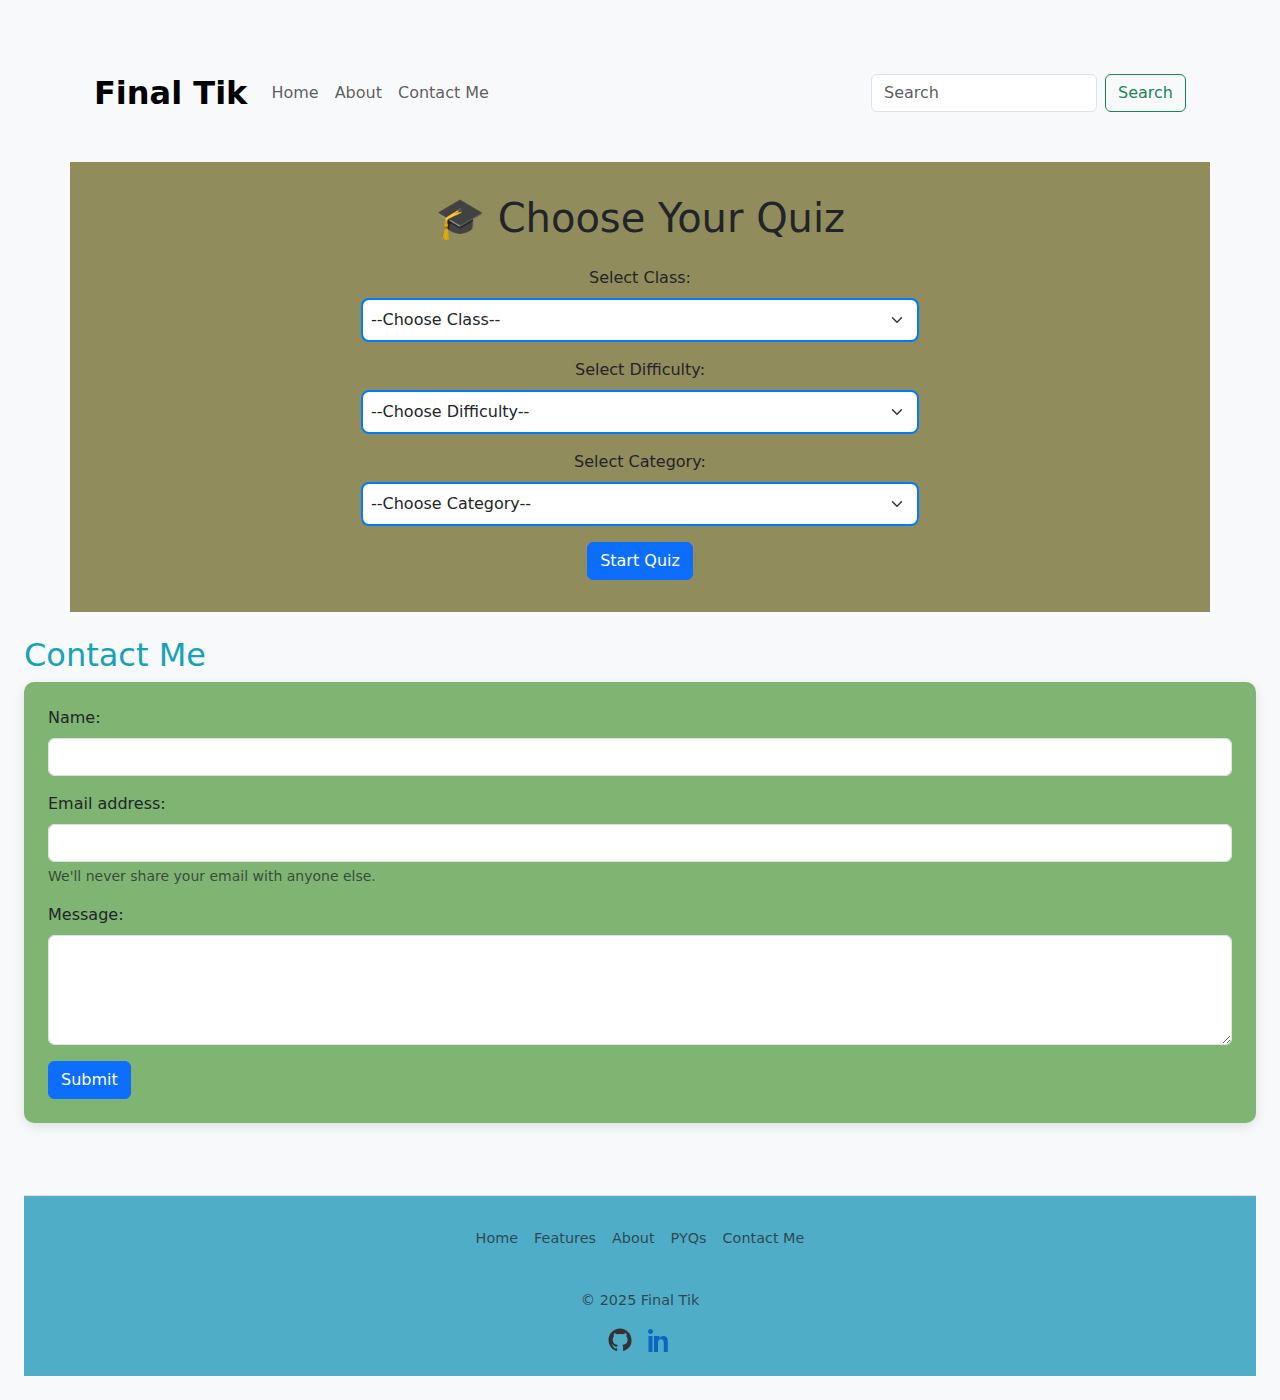
<file: index.html>
<!DOCTYPE html>
<html lang="en">

<head>
  <meta charset="UTF-8" />
  <meta name="viewport" content="width=device-width, initial-scale=1.0" />
  <title>Final Tik Quiz</title>
  <link rel="stylesheet" href="/style.css">
  <link href="https://cdn.jsdelivr.net/npm/bootstrap@5.3.2/dist/css/bootstrap.min.css" rel="stylesheet" />
</head>

<body class="p-4 bg-light">
  <div class="container" id="contain">
    <header id="header">
      <nav class="navbar navbar-expand-lg bg-body-tertiary">
        <div class="container-fluid">
          <a class="navbar-brand" id="brand" href="#">Final Tik</a>
          <button class="navbar-toggler" type="button" data-bs-toggle="collapse"
            data-bs-target="#navbarSupportedContent" aria-controls="navbarSupportedContent" aria-expanded="false"
            aria-label="Toggle navigation">
            <span class="navbar-toggler-icon"></span>
          </button>
          <div class="collapse navbar-collapse" id="navbarSupportedContent">
            <ul class="navbar-nav me-auto mb-2 mb-lg-0">
              <li class="nav-item"><a class="nav-link" href="#home">Home</a></li>
              <li class="nav-item"><a class="nav-link" href="#about">About</a></li>
              <li class="nav-item"><a class="nav-link" href="#contact">Contact Me</a></li>
            </ul>
            <form class="d-flex" role="search">
              <input class="form-control me-2" type="search" placeholder="Search" aria-label="Search" />
              <button class="btn btn-outline-success" type="submit">Search</button>
            </form>
          </div>
        </div>
      </nav>
    </header>
  </div>
  <div class="container text-center" id="home">
    <h1 class="mb-4">🎓 Choose Your Quiz</h1>

    <div class="mb-3">
      <label for="classSelect" class="form-label">Select Class:</label>
      <select id="classSelect" class="form-select w-50 mx-auto">
        <option value="">--Choose Class--</option>
        <option value="1">Class 1</option>
        <option value="2">Class 2</option>
        <option value="3">Class 3</option>
        <option value="4">Class 4</option>
        <option value="5">Class 5</option>
        <option value="6">Class 6</option>
        <option value="7">Class 7</option>
        <option value="8">Class 8</option>
        <option value="9">Class 9</option>
        <option value="10">Class 10</option>
      </select>
    </div>

    <div class="mb-3">
      <label for="difficultySelect" class="form-label">Select Difficulty:</label>
      <select id="difficultySelect" class="form-select w-50 mx-auto">
        <option value="">--Choose Difficulty--</option>
        <option value="easy">Easy</option>
        <option value="hard">Hard</option>
      </select>
    </div>

    <div class="mb-3">
      <label for="categorySelect" class="form-label">Select Category:</label>
      <select id="categorySelect" class="form-select w-50 mx-auto">
        <option value="">--Choose Category--</option>
        <option value="19">Maths</option>
        <option value="17">Science</option>
        <option value="18">Computer</option>
        <option value="21">Sports</option>
      </select>
    </div>

    <button id="startBtn" class="btn btn-primary">Start Quiz</button>
  </div>

  <section id="contact" class="py-4">
    <h2>Contact Me</h2>
    <form>
      <div class="mb-3">
        <label for="nameInput" class="form-label">Name:</label>
        <input type="text" class="form-control" id="nameInput" required>
      </div>
      <div class="mb-3">
        <label for="emailInput" class="form-label">Email address:</label>
        <input type="email" class="form-control" id="emailInput" aria-describedby="emailHelp" required>
        <div id="emailHelp" class="form-text">We'll never share your email with anyone else.</div>
      </div>
      <div class="mb-3">
        <label for="messageInput" class="form-label">Message:</label>
        <textarea class="form-control" id="messageInput" rows="4" required></textarea>
      </div>
      <button type="submit" class="btn btn-primary">Submit</button>
    </form>
  </section>

  <footer id="about" class="py-4 mt-5 border-top">
    <ul class="nav justify-content-center pb-3 mb-3">
      <li class="nav-item"><a href="#home" class="nav-link px-2 text-body-secondary">Home</a></li>
      <li class="nav-item"><a href="#contain" class="nav-link px-2 text-body-secondary">Features</a></li>
      <li class="nav-item"><a href="#about" class="nav-link px-2 text-body-secondary">About</a></li>
      <li class="nav-item"><a href="#pyqs" class="nav-link px-2 text-body-secondary">PYQs</a></li>
      <li class="nav-item"><a href="#contact" class="nav-link px-2 text-body-secondary">Contact Me</a></li>
    </ul>
    <p class="text-center text-body-secondary">© 2025 Final Tik</p>
    <div class="d-flex justify-content-center gap-3">
      <a href="https://github.com/Amit-coding-world"  aria-label="GitHub">
        <svg width="24" height="24" fill="#333" viewBox="0 0 24 24">
          <path
            d="M12 .5C5.73.5.5 5.73.5 12c0 5.08 3.29 9.39 7.86 10.93.58.11.79-.25.79-.56v-2.02c-3.2.7-3.87-1.54-3.87-1.54-.53-1.35-1.3-1.71-1.3-1.71-1.06-.72.08-.71.08-.71 1.17.08 1.78 1.2 1.78 1.2 1.04 1.78 2.73 1.27 3.4.97.11-.75.41-1.27.75-1.56-2.56-.29-5.26-1.28-5.26-5.7 0-1.26.45-2.3 1.2-3.11-.12-.29-.52-1.45.11-3.02 0 0 .98-.31 3.2 1.19a11.1 11.1 0 0 1 5.82 0c2.22-1.5 3.2-1.19 3.2-1.19.63 1.57.23 2.73.11 3.02.75.81 1.2 1.85 1.2 3.11 0 4.43-2.7 5.41-5.27 5.7.42.36.8 1.08.8 2.18v3.23c0 .31.21.68.8.56A10.5 10.5 0 0 0 23.5 12C23.5 5.73 18.27.5 12 .5z" />
        </svg>
      </a>
      <a href="https://www.linkedin.com/in/amit-kr-singh-212460301"  aria-label="LinkedIn">
        <svg width="24" height="24" fill="#0A66C2" viewBox="0 0 24 24">
          <path
            d="M4.98 3.5C4.98 4.88 3.87 6 2.5 6S0 4.88 0 3.5 1.12 1 2.5 1 4.98 2.12 4.98 3.5zM.5 8h4V24h-4V8zm7.5 0h3.6v2.2h.05c.5-.95 1.75-2.2 3.6-2.2 3.85 0 4.55 2.53 4.55 5.82V24h-4v-8.2c0-1.95-.03-4.45-2.7-4.45-2.7 0-3.1 2.1-3.1 4.3V24h-4V8z" />
        </svg>
      </a>
    </div>
  </footer>

  <script>
    document.getElementById("startBtn").onclick = () => {
      const cls = document.getElementById("classSelect").value;
      const difficulty = document.getElementById("difficultySelect").value;
      const category = document.getElementById("categorySelect").value;

      if (!cls || !difficulty || !category) {
        alert("Please select all options.");
        return;
      }

      window.location.href = `quiz.html?class=${cls}&difficulty=${difficulty}&category=${category}`;
    };
  </script>
  <script src="https://cdn.jsdelivr.net/npm/bootstrap@5.3.8/dist/js/bootstrap.bundle.min.js"
    integrity="sha384-FKyoEForCGlyvwx9Hj09JcYn3nv7wiPVlz7YYwJrWVcXK/BmnVDxM+D2scQbITxI"
    crossorigin="anonymous"></script>
</body>

</html>
</file>
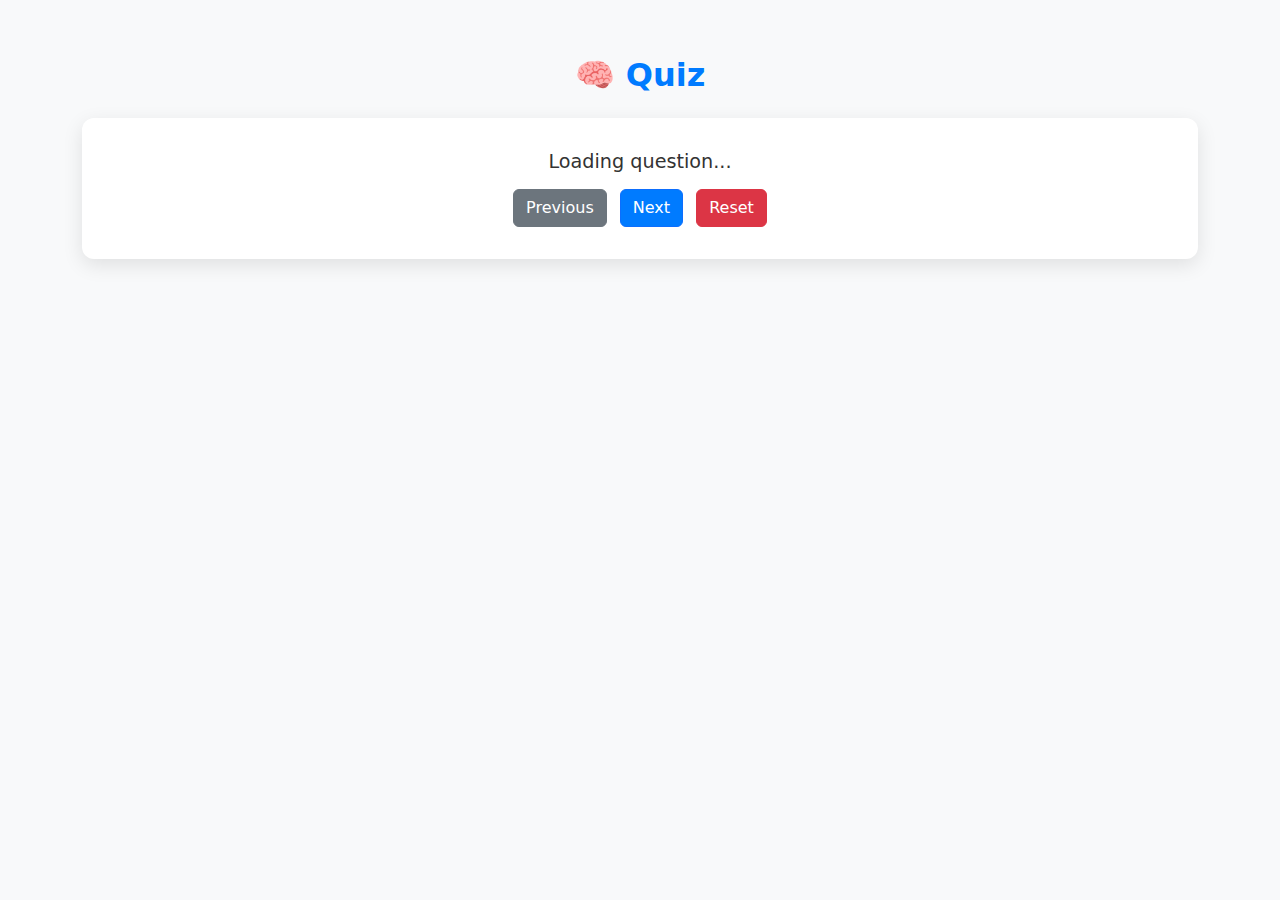
<file: quiz.html>
<!-- quiz.html -->
<!DOCTYPE html>
<html lang="en">
<head>
  <meta charset="UTF-8" />
  <meta name="viewport" content="width=device-width, initial-scale=1.0"/>
  <title>Quiz</title>
  <style>
    /* Base Reset */
* {
  margin: 0;
  padding: 0;
  box-sizing: border-box;
}

body {
  font-family: 'Segoe UI', Tahoma, Geneva, Verdana, sans-serif;
  background-color: #f0f8ff;
  color: #333;
}

/* Container */
.container {
  max-width: 800px;
  margin: auto;
  padding: 2rem;
}

/* Quiz Title */
#quizTitle {
  color: #007bff;
  font-weight: bold;
  font-size: 2rem;
}

/* Quiz Box */
#quizBox {
  background-color: #fff;
  border-radius: 12px;
  box-shadow: 0 6px 20px rgba(0, 0, 0, 0.1);
  padding: 2rem;
  margin-top: 1rem;
}

/* Question */
#question {
  font-size: 1.2rem;
  margin-bottom: 1rem;
  color: #333;
}

/* Options */
#options button {
  display: block;
  width: 100%;
  margin: 0.5rem 0;
  padding: 0.75rem;
  font-size: 1rem;
  border: 2px solid #28a745;
  background-color: #fff;
  color: #28a745;
  border-radius: 8px;
  cursor: pointer;
  transition: all 0.3s ease;
}

#options button:hover {
  background-color: #28a745;
  color: #fff;
  transform: translateX(5px);
}

/* Timer */
#timer {
  font-size: 1.1rem;
  margin: 1rem 0;
  color: #dc3545;
}

/* Navigation Buttons */
button {
  font-weight: bold;
  padding: 0.6rem 1.2rem;
  border-radius: 8px;
  border: none;
  transition: all 0.3s ease;
}

#prev {
  background-color: #6c757d;
  color: #fff;
}

#next {
  background-color: #007bff;
  color: #fff;
}

#reset {
  background-color: #dc3545;
  color: #fff;
}

#prev:hover {
  background-color: #5a6268;
  transform: scale(1.05);
}

#next:hover {
  background-color: #0056b3;
  transform: scale(1.05);
}

#reset:hover {
  background-color: #c82333;
  transform: scale(1.05);
}

/* Responsive */
@media (max-width: 600px) {
  #quizBox {
    padding: 1rem;
  }

  button {
    width: 100%;
    margin-top: 0.5rem;
  }
}

  </style>
  <link href="https://cdn.jsdelivr.net/npm/bootstrap@5.3.2/dist/css/bootstrap.min.css" rel="stylesheet"/>
</head>
<body class="p-4 bg-light">
  <div class="container text-center">
    <h2 id="quizTitle" class="mb-4">🧠 Quiz</h2>
    <div id="quizBox">
      <h5 id="question">Loading question...</h5>      
      <ul id="options" class="list-unstyled"></ul>
      <div id="timer" class="my-2 text-danger fw-bold"></div>
      <div class="mt-2">
        <button id="prev" class="btn btn-secondary me-2">Previous</button>
        <button id="next" class="btn btn-primary">Next</button>
        <button id="reset" class="btn btn-danger ms-2">Reset</button>
      </div>
    </div>
  </div>
<script src="script.js"></script>

</body>
</html>
</file>
<file: style.css>
/* Reset and base styles */
* {
  margin: 0;
  padding: 0;
  box-sizing: border-box;
}

body {
  font-family: 'Segoe UI', Tahoma, Geneva, Verdana, sans-serif;
  background-color: #3a89cd;
  color: #13b93c;
}

/* Navbar */
.navbar {
  background-color: #378ae1;
}

.navbar-brand {
  font-weight:bolder;
  font-size:x-large;
  color: #145208 ;
}
#brand{
  font-weight: 700;
  font-size: xx-large;
}
#brand:hover{
  background-color: #63a7af;
  padding: 5px;
  border-radius: 10px;
}

.nav-link {
  color: #213e20 ;
  transition: color 0.3s ease;
    
}

.nav-link:hover {
  color: #372631;
  font-weight: bold;
}

/* Container spacing */
.container {
  max-width: 900px;
  margin: auto;
  padding: 2rem 1rem;
}

/* Headings */
h1, h2 {
  color: #007bff;
}

/* Form controls */
select.form-select {
  font-size: 1rem;
  padding: 0.5rem;
  border: 2px solid #007bff;
  border-radius: 8px;
  transition: border-color 0.3s ease;
}

select.form-select:focus {
  border-color: #0056b3;
  box-shadow: 0 0 5px rgba(0, 123, 255, 0.5);
  padding: 0.8rem;
  
}

/* Buttons */
button {
  font-weight: bold;
  padding: 0.6rem 1.2rem;
  border-radius: 8px;
  border: none;
  background-color: #007bff;
  color: #fff;
  transition: all 0.3s ease;
}

button:hover {
  background-color: #0056b3;
  transform: scale(1.05);
}

/* Quiz box */
#quizBox {
  background-color: #ffffff;
  border-radius: 12px;
  box-shadow: 0 6px 20px rgba(0,0,0,0.1);
  padding: 2rem;
  margin-top: 1rem;
}

#question {
  font-size: 1.2rem;
  margin-bottom: 1rem;
  color: #333;
}

#options button {
  display: block;
  width: 100%;
  margin: 0.5rem 0;
  padding: 0.6rem;
  border: 2px solid #28a745;
  background-color: #fff;
  color: #28a745;
  border-radius: 6px;
  cursor: pointer;
  transition: all 0.3s ease;
}

#options button:hover {
  background-color: #28a745;
  color: #fff;
  transform: translateX(5px);
}

/* Timer */
#timer {
  font-size: 1.1rem;
  margin: 1rem 0;
  color: #dc3545;
}

/* Footer */
footer {
  background-color: #50adc7;
  border-top: 1px solid #ddd;
  padding: 1rem;
  text-align: center;
  font-size: 0.9rem;
}

footer .nav-link {
  color: #555;
  transition: color 0.3s ease;
}

footer .nav-link:hover {
  color: #007bff;
}

/* Contact form */
#contact form {
  background-color: #7fb472;
  padding: 1.5rem;
  border-radius: 10px;
  box-shadow: 0 4px 12px rgba(0,0,0,0.1);
}

#contact h2 {
  color: #17a2b8;
}

#contact .form-control:focus {
  border-color: #05383f;
  box-shadow: 0 0 8px rgba(3, 40, 46, 1);
}

/* Responsive tweaks */
@media (max-width: 600px) {
  .form-select, button {
    width: 100%;
    margin-bottom: 1rem;
  }

  #quizBox {
    padding: 1rem;
  }
}

#home{
  background-color:rgb(144, 140, 92) ;
}
</file>
